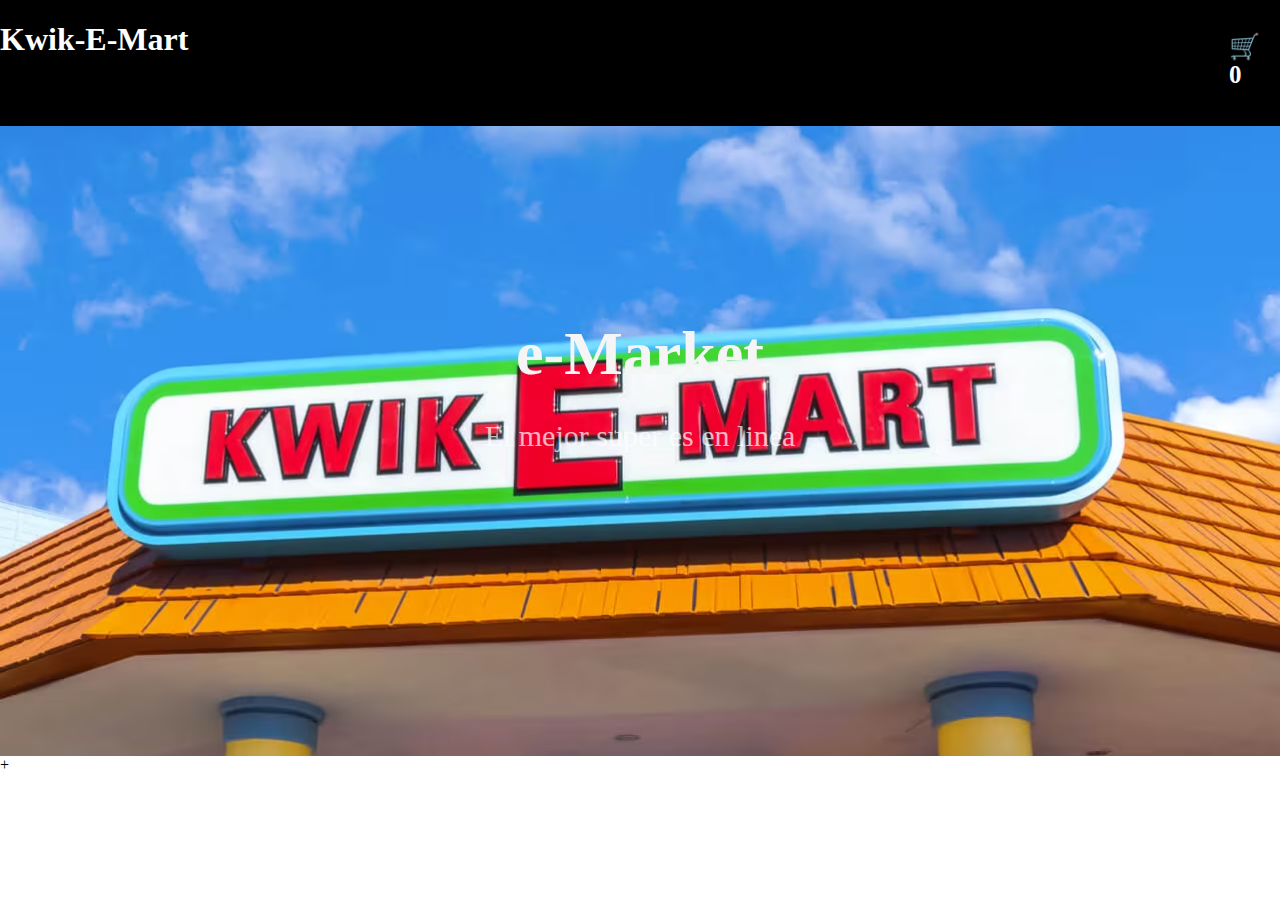
<file: index.html>
<!DOCTYPE html>
<html lang="en">
<head>
    <meta charset="UTF-8">
    <meta name="viewport" content="width=device-width, initial-scale=1.0">
    <title>Light&Color</title>
    <link rel="stylesheet" type="text/css"  href="style.css"/>
</head>
<body>
    <!--Navbar inicia-->
<div class="nav-container">
    <nav class="navbar">
        <h1 class="navbar-logo">Kwik-E-Mart</h1>
        <div class="cantidad">
        <h1 class="ver-carrito" id="verCarrito">🛒 <span id= "cantidadCarrito" class="cantidad-carrito"
     ></span></h1>
        </div>
    </nav>
</div>
    <!--Navbar termina-->


    <!--Banner inicia-->
    <div class="banner">
        <div class="banner-container">
            <h1>e-Market</h1>
            <p>El mejor super  es en linea</p>
        </div>
    </div>
+
    <!-- Banner Termina-->
    <!--shop -->
    <div id="shopContent" class="shop-content"></div>

    <!-- modal container-->

<div id = "modal-container" class="modal-container"></div>
    <script src="./products.js"></script>
    <script src="./main.js"></script>
    <script src="./js/carrito.js"></script>
</body>
</html>
</file>
<file: style.css>
body {
    margin: 0;
}

.nav-container{
    position: sticky;
    z-index: 3;
    top: 0;
}
.navbar{
display: flex;
justify-content: space-between;
height: 14vh;
background-color:  black;
color: white;
font-size: medium;
}
.navbar-log{
    justify-self: start;
    margin-left: 20px;
    color: whitesmoke;
    margin-top: 4vh;
    cursor: pointer;

}
.ver-carrito{
    font-size: 25px;
    margin-right: 20px;
    margin-top: 3.5vh; 
    cursor: pointer;
    
    
}
.banner-logo{
    justify-self: start;
    margin-left: 20px;
    color: whitesmoke;
    margin-top: 4vh;
    cursor: pointer;
}


.restar{
    cursor: pointer;
}
span.sumar{
    cursor: pointer;
}

/* banner*/

.banner{
    background-size: cover;
    background-position:initial;
    height: 70vh;
    background-image: url(./img/arco-rosa5.JPG);
}

.banner-container{
    text-align: center;
    padding: 15% 0;
}

.banner p {
    font-size: 30px;
    color: white;
    opacity: 0.7;
    text-shadow: 1px, 1px, 3px, rgba(0, 0, o, .3);
}

.banner h1 {
    margin: 0;
    color: whitesmoke;
    text-shadow: 1px, 1px, 3px, rgba(0, 0, o, .3);
    font-size: 62px;
    font-weight: bold;

}

.shop-content {
    display: flex;
    justify-content: space-between;
    flex-wrap: wrap;
    margin-top: 30px;
    margin-left: 80px;
    margin-right: 80px;
}

.card{
    box-shadow:  0 4px 8px 0 rgba(0, 0, 0, 0.2);
    max-width: 300px;
    margin: 10px;
    margin-bottom: 20px;
    text-align: center;
    font-family: Arial;

}
.price{
    color: grey;
    font: 22px;
}
.card > img{
    width: 80%;
    height: 250px;
}
.card button:hover{
    opacity: 0.7;
}

.card button{
    border: none;
    outline: 0;
    padding: 12px;
    color: white;
    background-color: black;
    text-align: center;
    cursor: pointer;
    width: 100%;
    font-size: 18px;
}

.modal-container{
width: 80%;
margin: 0 10%;
max-height: 88vh;
color: white;
background-color: black;
display: flex;
flex-direction: column;
align-items: center;
position: fixed;
overflow: auto;
z-index: 9;
top: 12vh;
scrollbar-color: none;
}

.modal.container::-webkit-scrollbar{
    display: none;
}

.modal-header{
    display: flex;
    justify-content: space-around;
    background-color: black;
    color: white;
    width: 100%;
}

.modal-header-title{
    justify-self: start;
}

.modal-header-button{
    cursor: pointer;
}

.modal-container > .modal-content{
    display: flex;
    flex-direction: row;
    justify-content: space-around;
    align-items: center;
    width: 70%;
    margin: 10px;

}

.modal-container > div > img {
    height: 120px;
    width: 120px;
}

.total-content{
    font-size: 25px;
    padding: 20px;
    text-align: center;
    padding-left: 20px;
}

.delete-product{
    cursor: pointer;
};

span .cantidad-carrito{
background-color: red;
border-radius: 50%;
font-size: 12px;
padding: 4px;
top: 37px;
right: 14px; 
position: absolute;
display: none;
color: white;
font-size: 5px;
};
</file>
